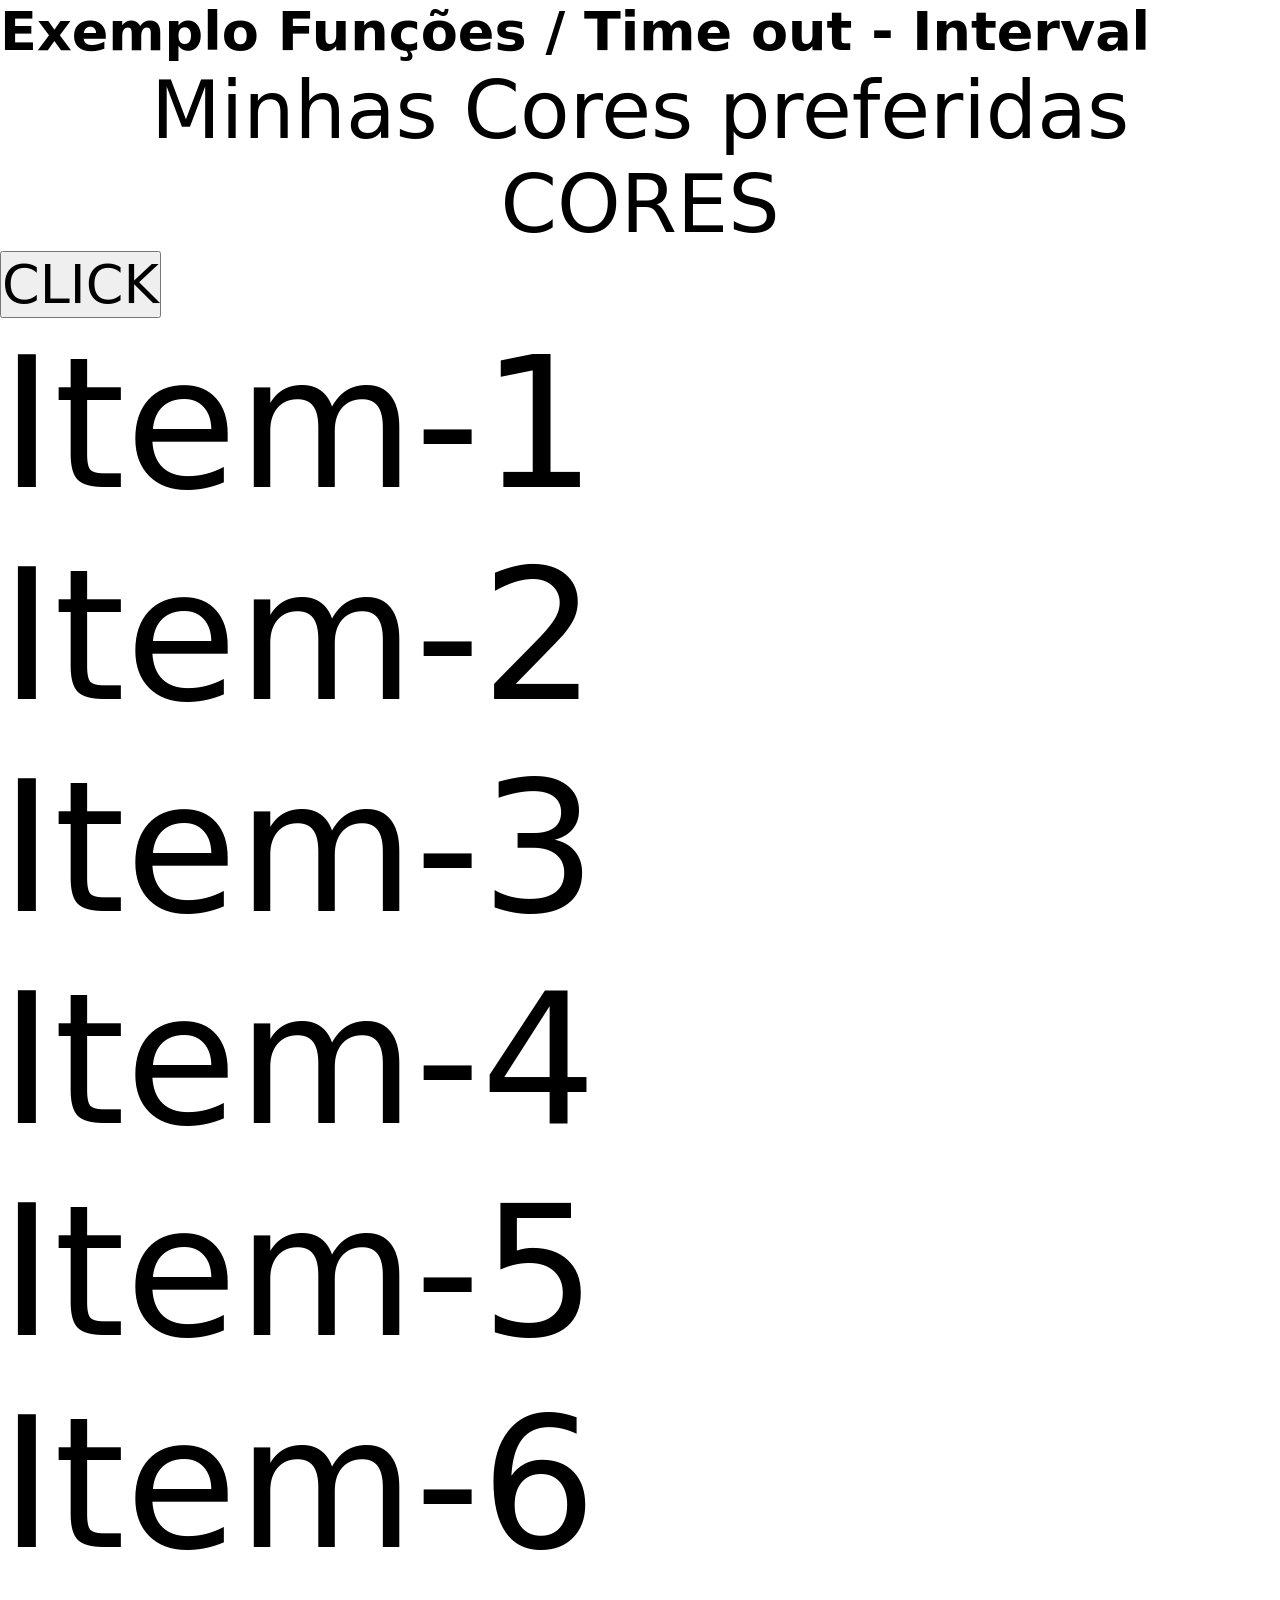
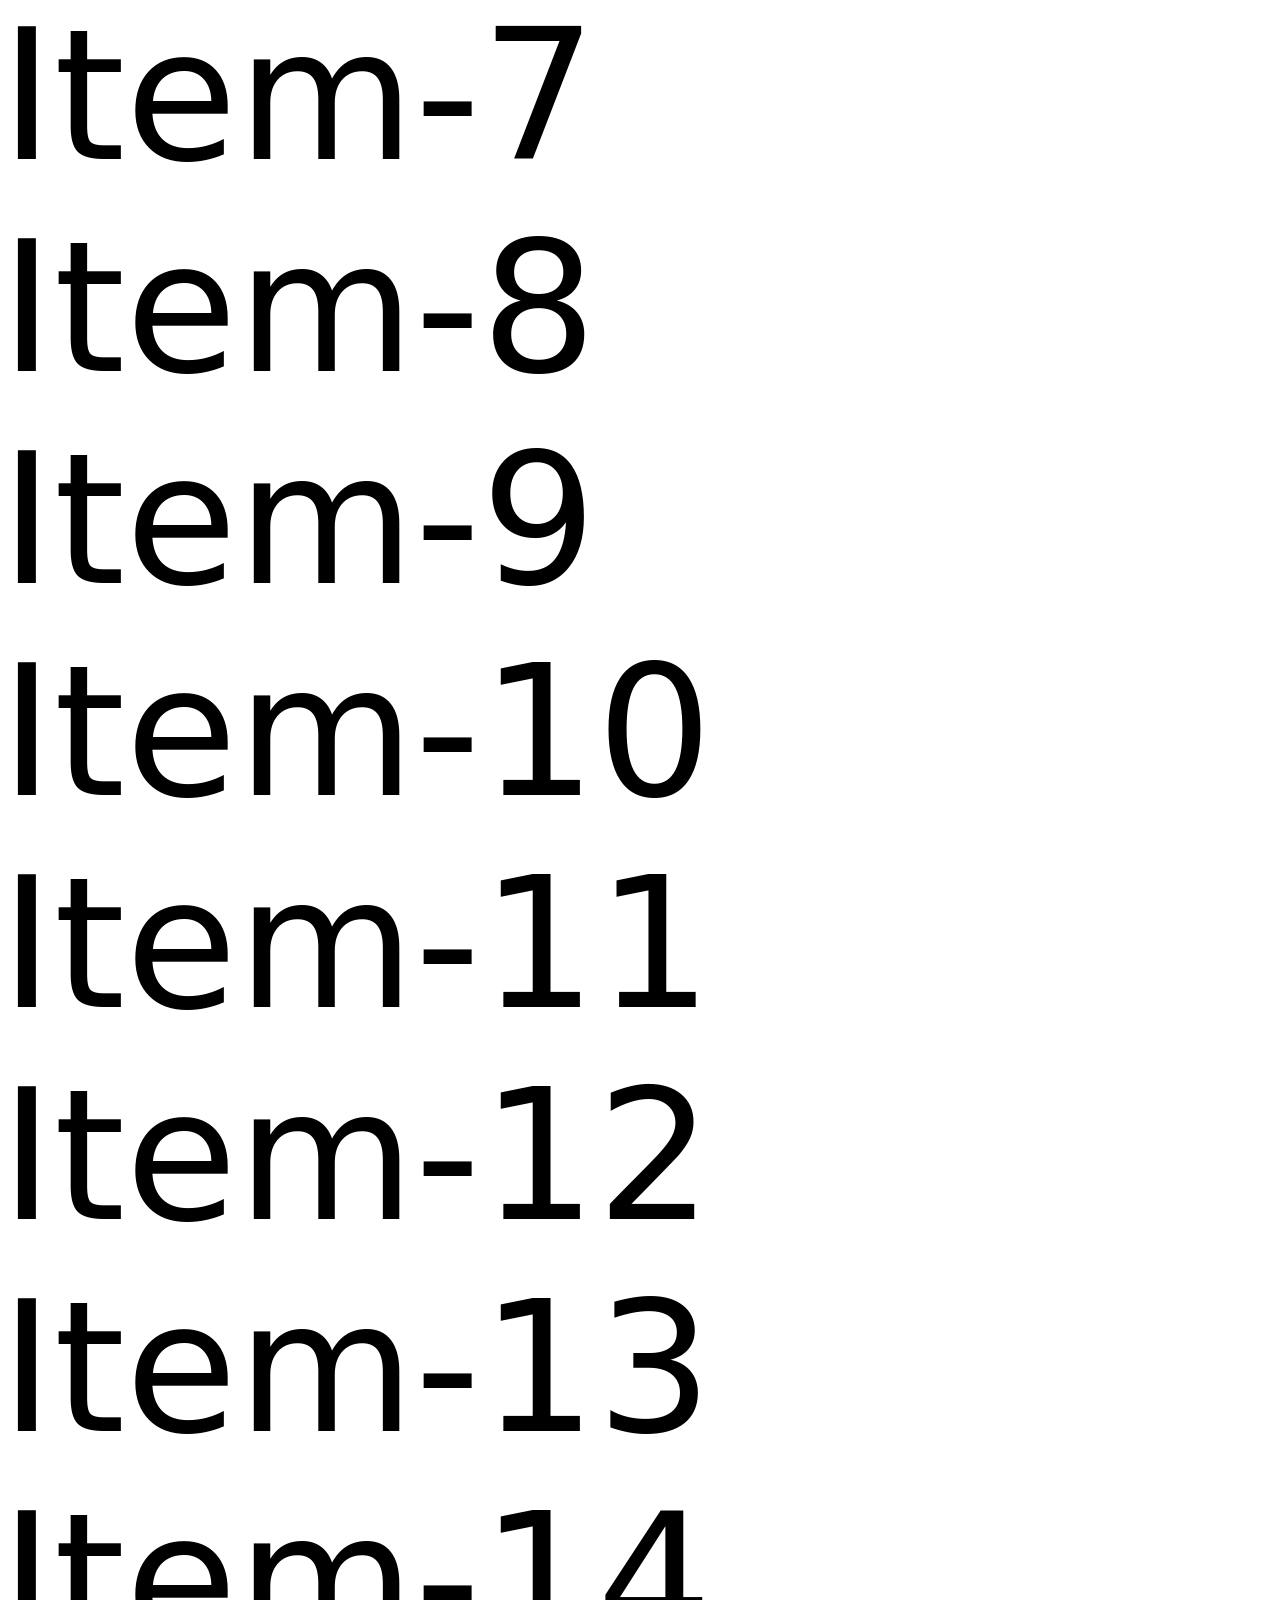
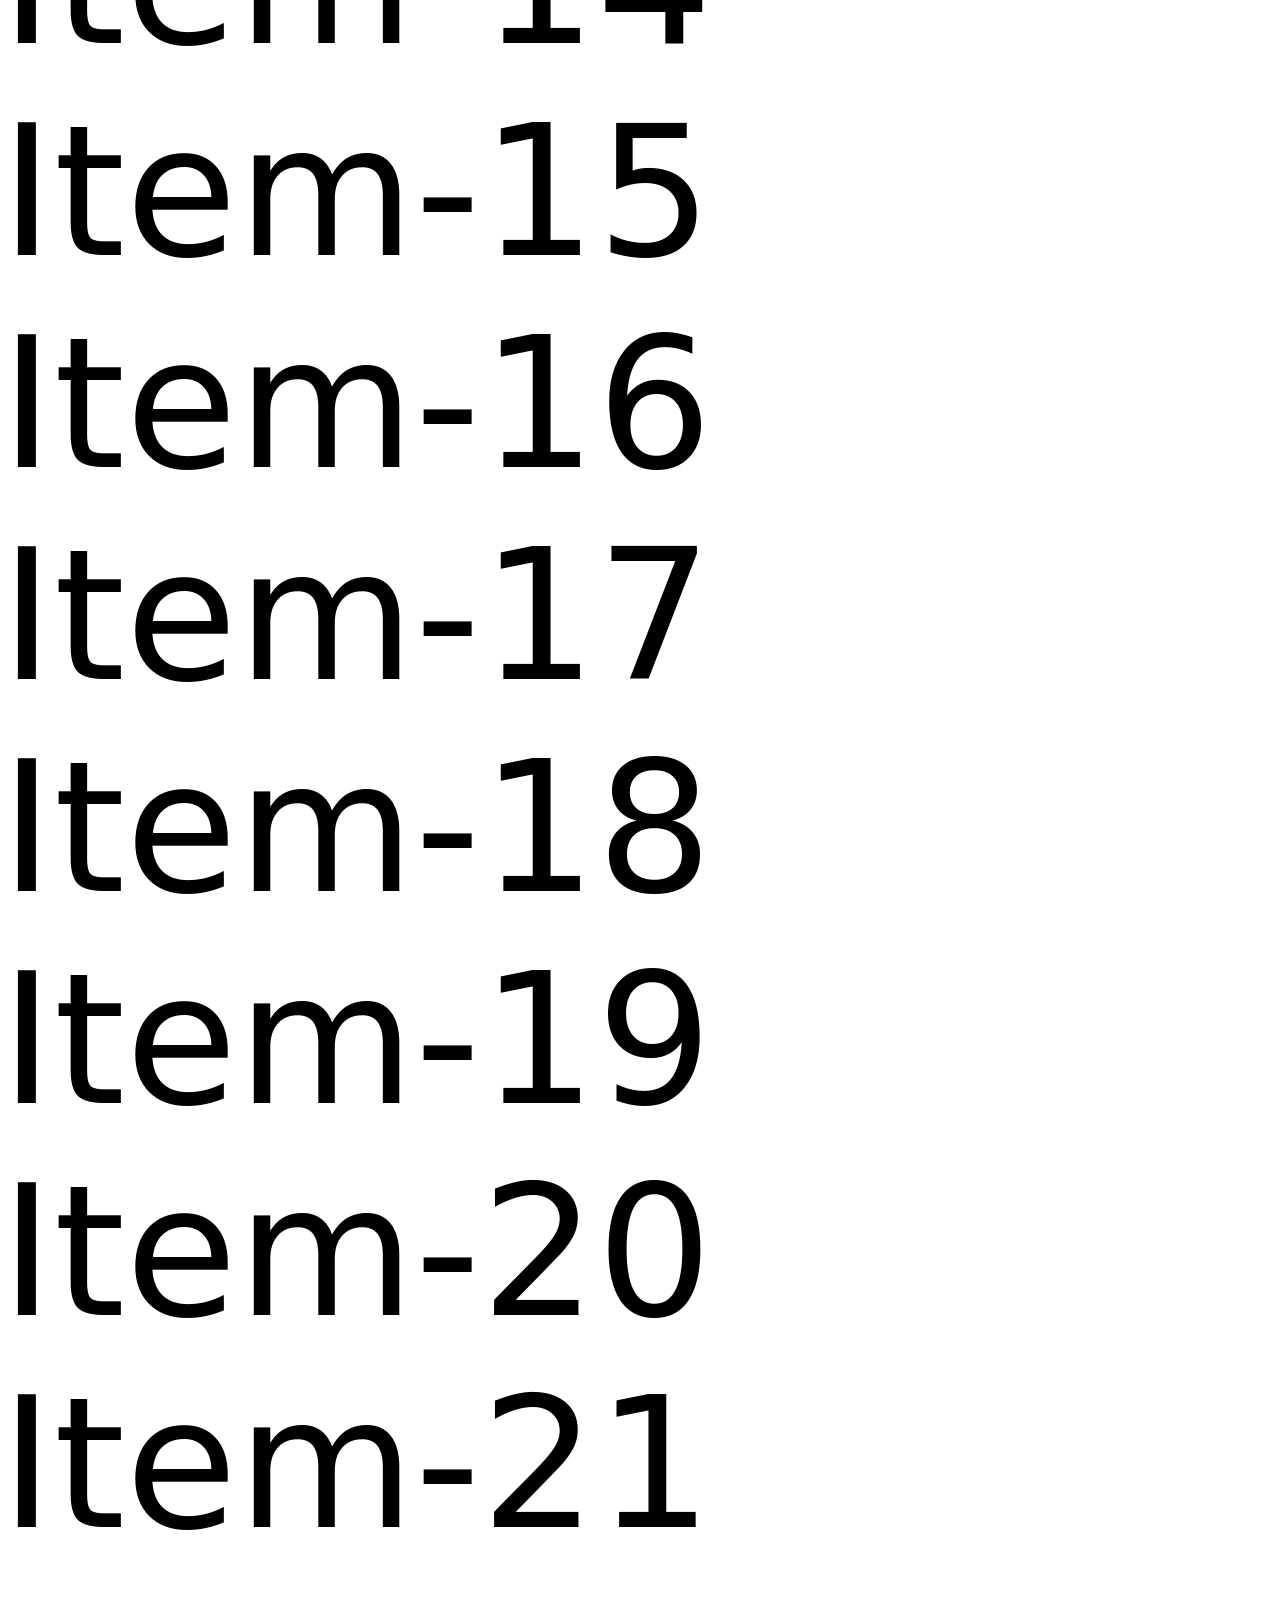
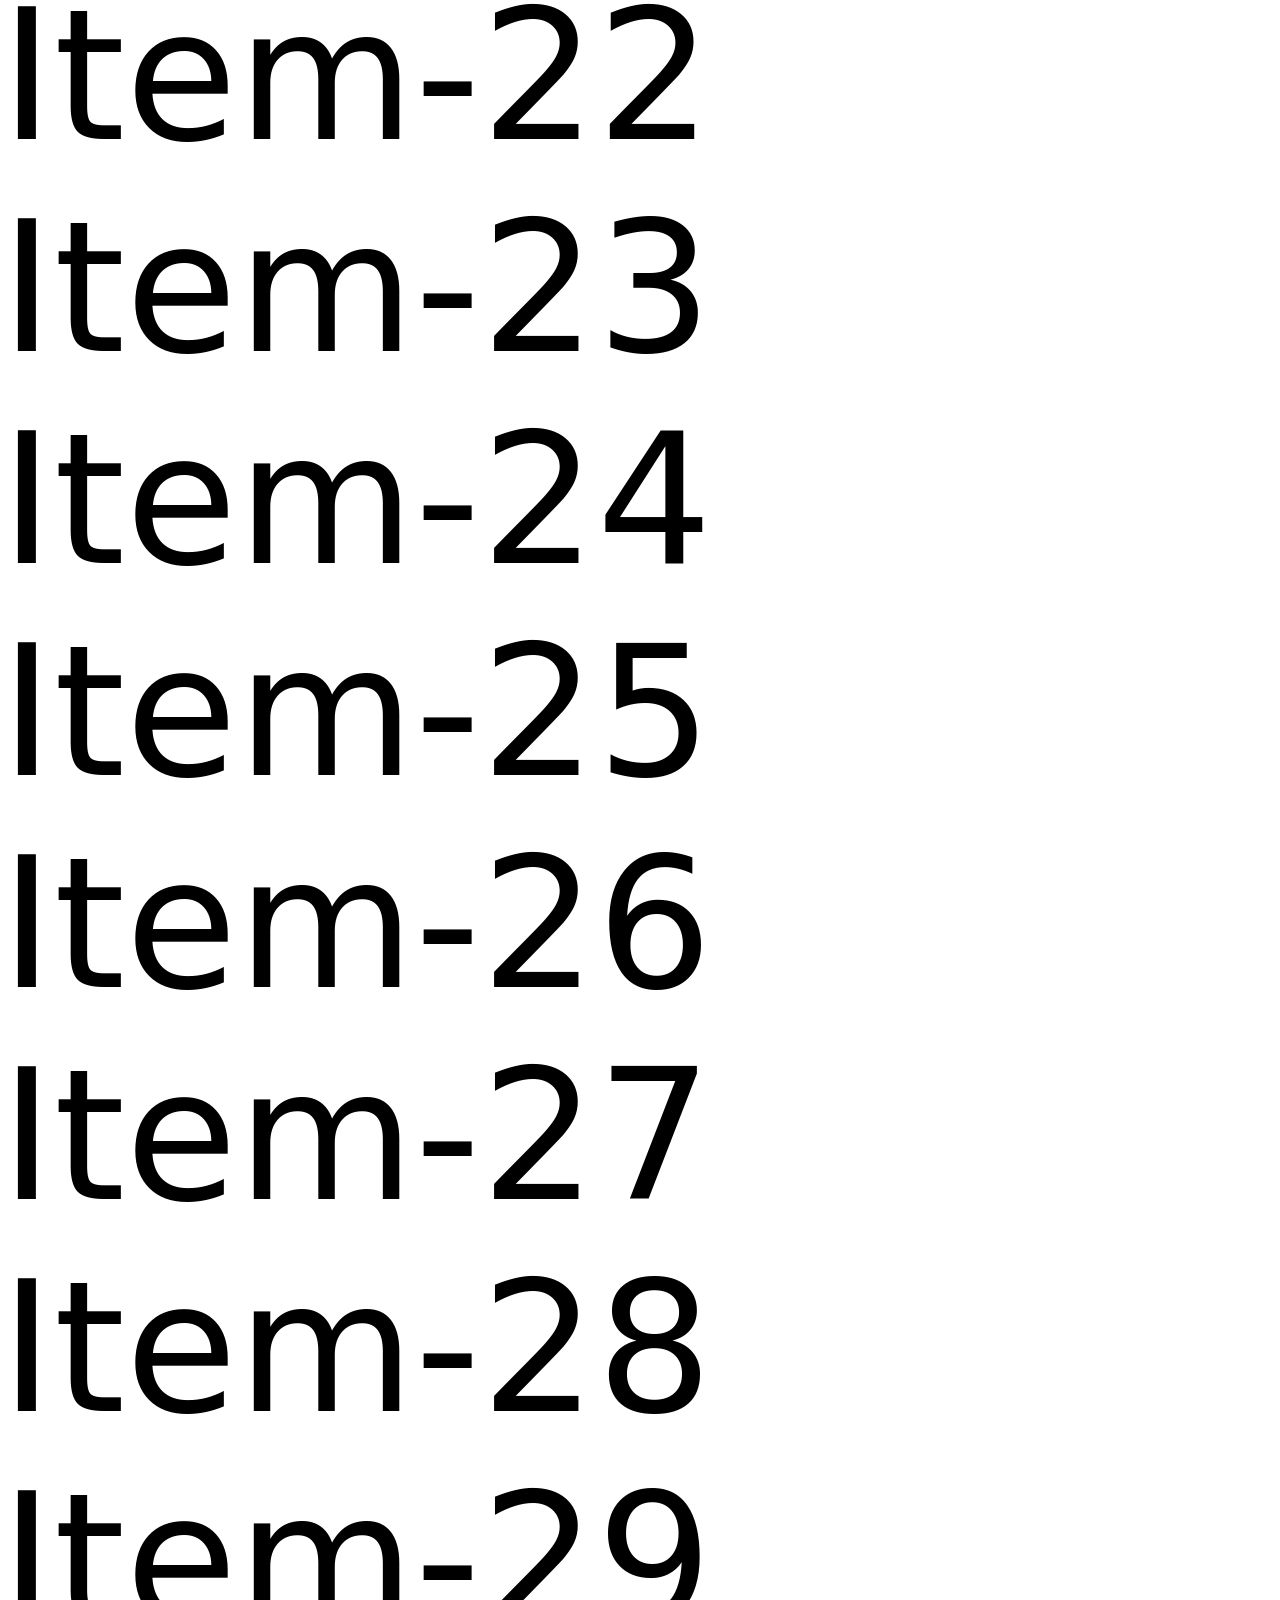
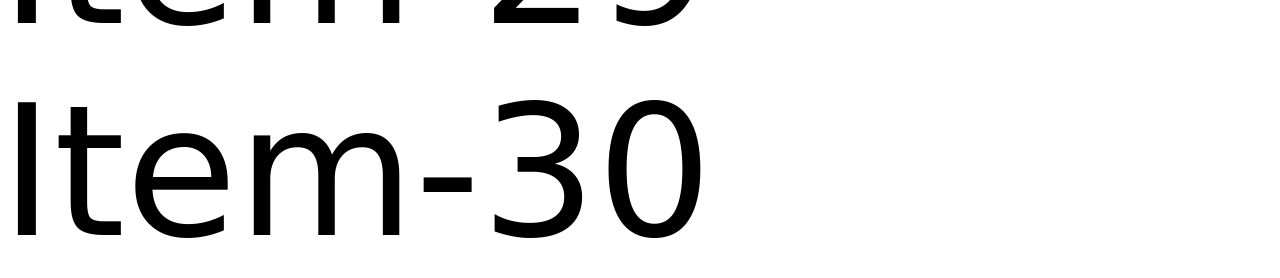
<file: index.html>
<!DOCTYPE html>
<html lang="pt-br">
<head>
    <meta charset="UTF-8">
    <meta http-equiv="X-UA-Compatible" content="IE=edge">
    <meta name="viewport" content="width=device-width, initial-scale=1.0">
    <title>Time out / Interval</title>
</head>
<style>

    *{
        margin: 0;
        padding: 0;
        box-sizing: border-box;
    
        font-size: 1.5em;
        font-family: system-ui, -apple-system, BlinkMacSystemFont, 'Segoe UI', Roboto, Oxygen, Ubuntu, Cantarell, 'Open Sans', 'Helvetica Neue', sans-serif;
    }

    .container{
        display: flex;
        flex-direction: column;
        justify-content: center;
        align-items: center;
    }

</style>

<script src="./js/script.js" defer></script>

<body>

    <h1>Exemplo Funções / Time out - Interval</h1>

    <div class="container">
        <p>Minhas Cores preferidas</p>
        <div id="demo-cor">
            CORES
        </div>
    </div>
    <button id="btn-1">CLICK</button>
    <div>
        <nav>
            <ul>
                <li>Item-1</li>
                <li>Item-2</li>
                <li>Item-3</li>
                <li>Item-4</li>
                <li>Item-5</li>
                <li>Item-6</li>
                <li>Item-7</li>
                <li>Item-8</li>
                <li>Item-9</li>
                <li>Item-10</li>
                <li>Item-11</li>
                <li>Item-12</li>
                <li>Item-13</li>
                <li>Item-14</li>
                <li>Item-15</li>
                <li>Item-16</li>
                <li>Item-17</li>
                <li>Item-18</li>
                <li>Item-19</li>
                <li>Item-20</li>
                <li>Item-21</li>
                <li>Item-22</li>
                <li>Item-23</li>
                <li>Item-24</li>
                <li>Item-25</li>
                <li>Item-26</li>
                <li>Item-27</li>
                <li>Item-28</li>
                <li>Item-29</li>
                <li>Item-30</li>
            </ul>
        </nav>
    </div>

</body>
</html>
</file>
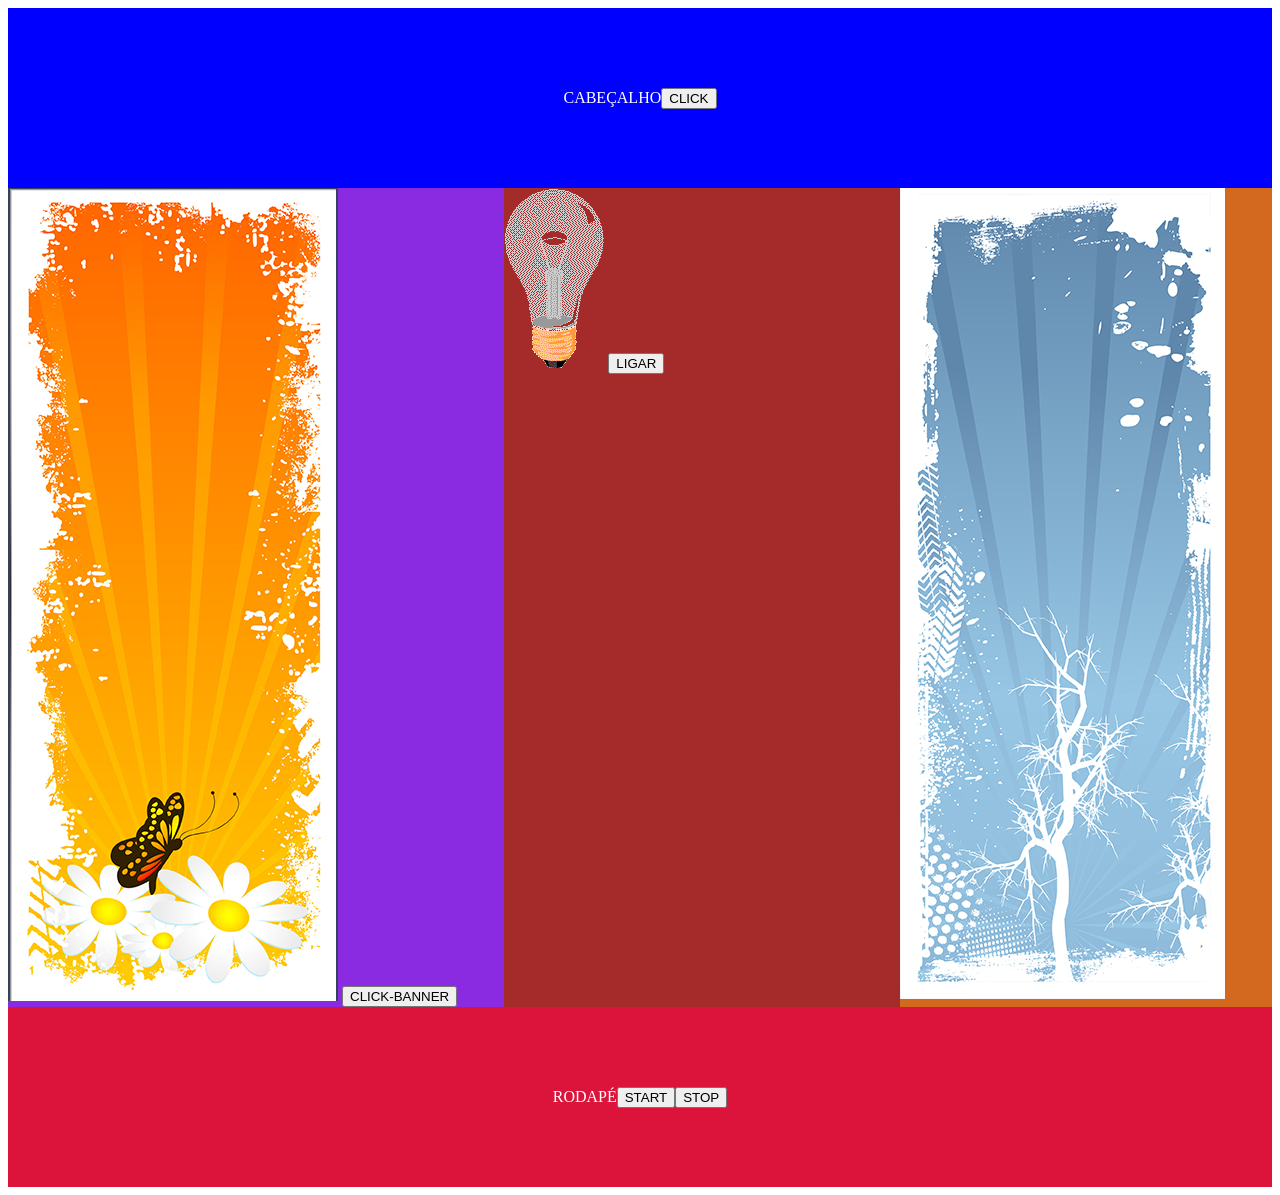
<file: layout-cores.html>
<!DOCTYPE html>
<html lang="pt-br">
<head>
    <meta charset="UTF-8">
    <meta http-equiv="X-UA-Compatible" content="IE=edge">
    <meta name="viewport" content="width=device-width, initial-scale=1.0">
    <title>Functions</title>

    <script src="./js/script.js" defer></script>
    <link rel="stylesheet" href="./css/estilo.css">

</head>
<body>

    <header class="cabecalho">
        <span>CABEÇALHO</span>
        <button>CLICK</button>
    </header>

    <div class="container">
        <aside class="banner-1">
            <img src="./img/banner-lateral-1.png" alt="Banner">
            <button>CLICK-BANNER</button>
        </aside>
        <section class="conteudo">
          
            <img src="./img/pic_bulboff.gif" alt="Lampada apagada">
           <button>LIGAR</button>

        </section>
        <aside class="banner-2">
            <img src="./img/banner-lateral-2.png" alt="Banner">
        </aside>
    </div>
    
    <footer class="rodape">
        <span>RODAPÉ</span>
        <button onclick="mudarCor()">START</button>
        <button onclick="clearTimeout(tmp)">STOP</button>
    </footer>
</body>
</html>
</file>
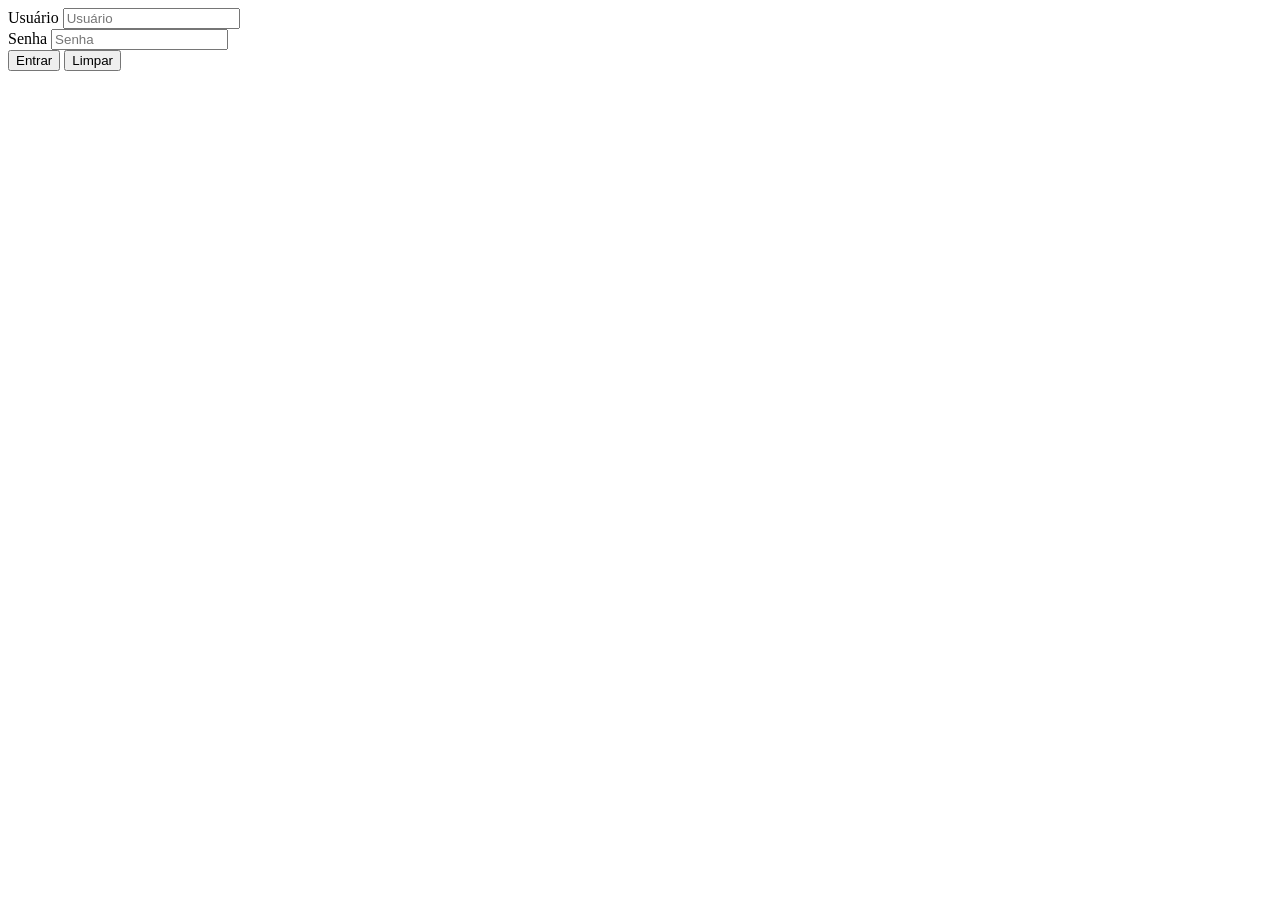
<file: login.html>
<!DOCTYPE html>
<html lang="pt-br">
<head>
    <meta charset="UTF-8">
    <meta http-equiv="X-UA-Compatible" content="IE=edge">
    <meta name="viewport" content="width=device-width, initial-scale=1.0">
    <script src="./js/login.js" defer></script>
    <title>Entrar</title>
</head>
<body>


    <div id="msg"></div>

    <div class="info">
        <form action="index.html" method="get" onsubmit="return false">
            <div>
                <label for="idUser">Usuário</label>
                <input type="text" name="nmUser" id="idUser" placeholder="Usuário">
            </div>
            <div>
                <label for="idPass">Senha</label>
                <input type="password" name="pass" id="idPass" placeholder="Senha">
            </div>
            <div>
                <button type="submit" id="btnSubmit">Entrar</button>
                <button type="reset" id="btnReset">Limpar</button>
            </div>
        </form>
    </div>

</body>
</html>
</file>
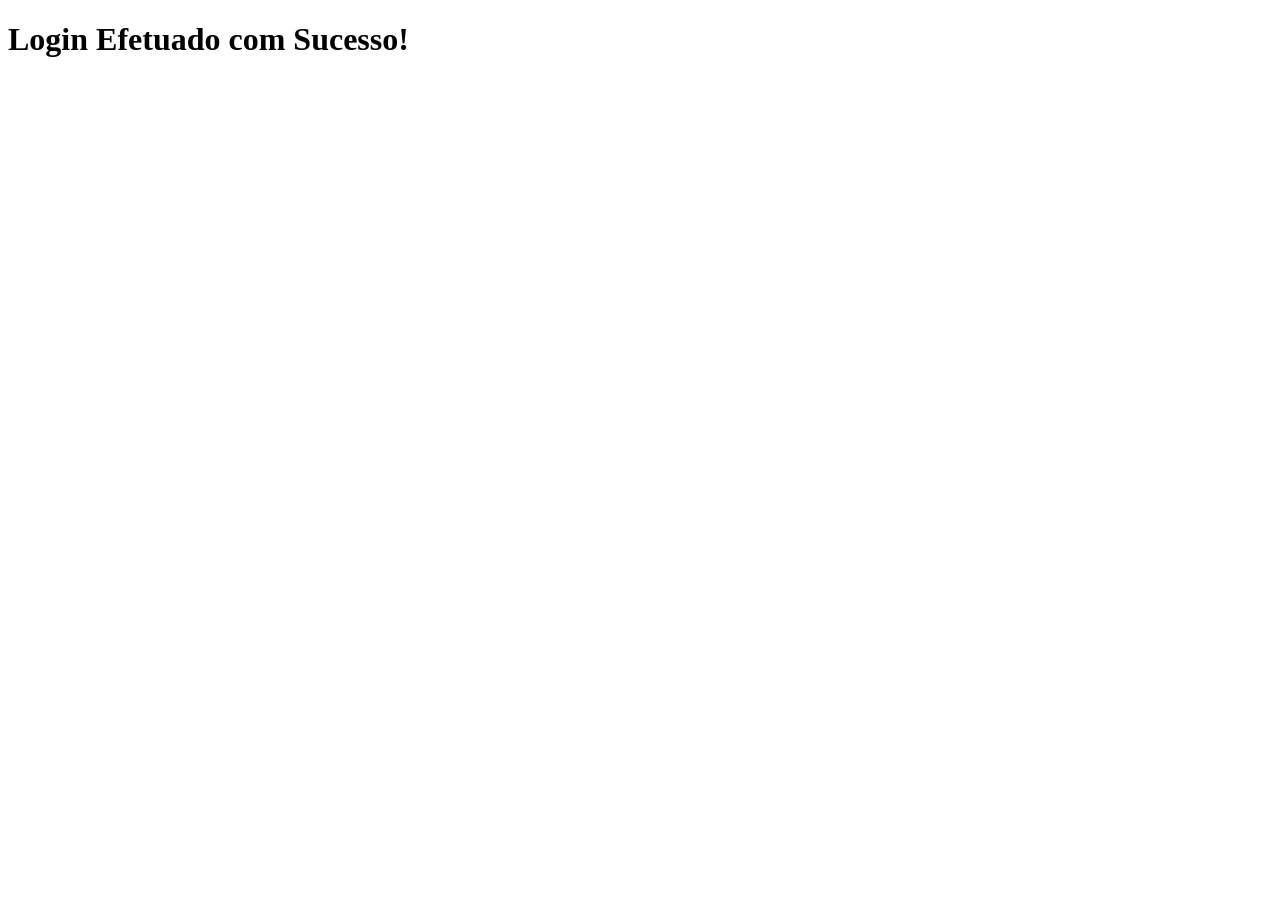
<file: sucesso.html>
<!DOCTYPE html>
<html lang="pt-br">
<head>
    <meta charset="UTF-8">
    <meta http-equiv="X-UA-Compatible" content="IE=edge">
    <meta name="viewport" content="width=device-width, initial-scale=1.0">
    <title>Bem-Vindo</title>
</head>
<body>

    <h1>Login Efetuado com Sucesso!</h1>

</body>
</html>
</file>
<file: css/estilo.css>
.cabecalho{
    display: flex;
    justify-content: center;
    align-items: center;
    height: 20vh;
    background-color: blue;
    color: #fff;
}

.container{
    display: flex;
    height: auto;
}

.banner-1{
    flex-grow: 1;
    background-color: blueviolet;
    color: #fff;
}
.conteudo{
    flex-grow: 5;
    background-color: brown;
    color: #fff;
}
.banner-2{
    flex-grow: 1;
    background-color: chocolate;
    color: #fff;
}

.rodape{
    display: flex;
    justify-content: center;
    align-items: center;
    height: 20vh;
    background-color: crimson;
    color: #fff;
}
</file>
